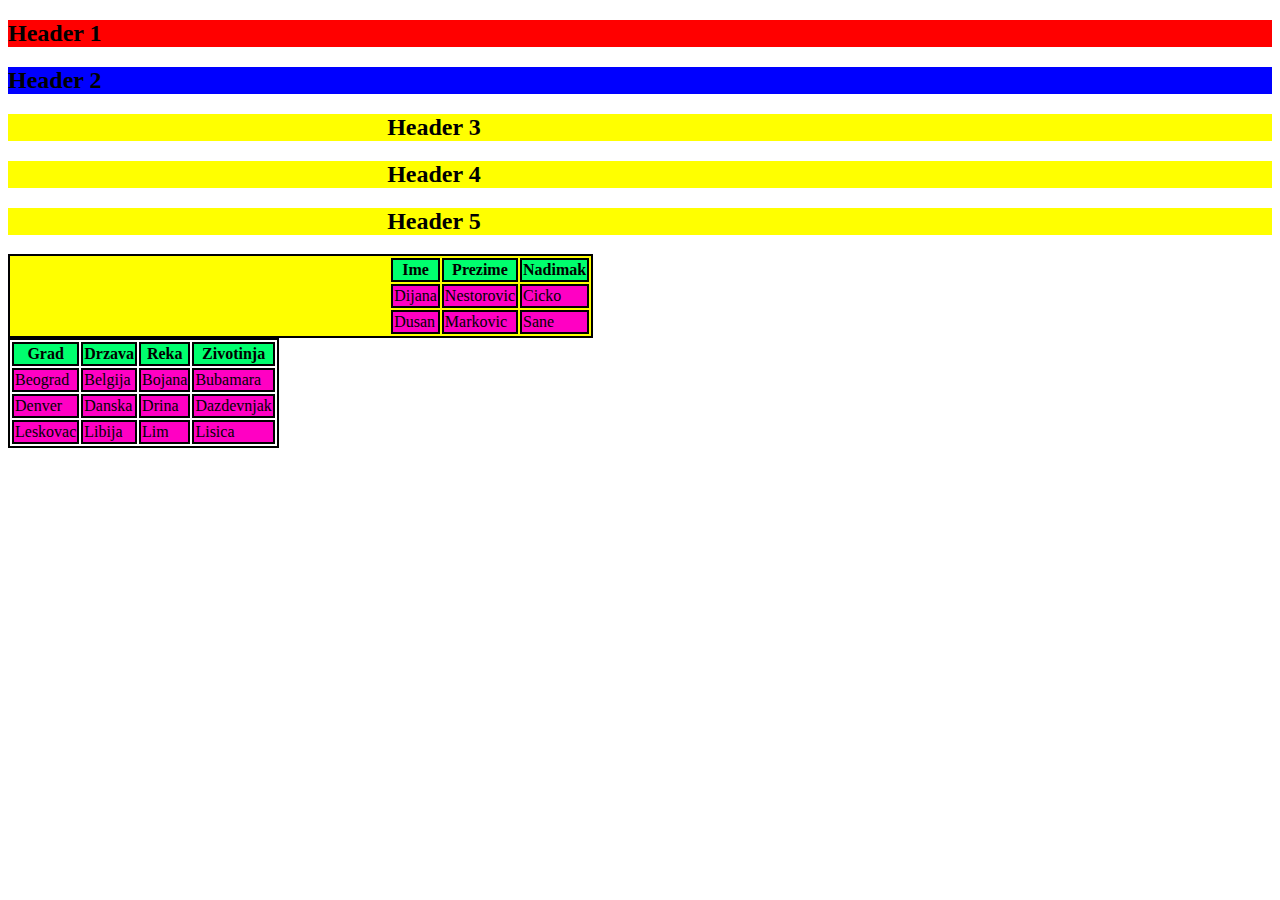
<file: Projekat/index.html>
<!DOCTYPE html>
<html lang="en">
<head>
    <meta charset="UTF-8">
    <meta http-equiv="X-UA-Compatible" content="IE=edge">
    <meta name="viewport" content="width=device-width, initial-scale=1.0">
    <title>DijanaTest2</title>
    <link rel="stylesheet" href="style.css">
</head>
<body>
    <h2 id="header1">Header 1</h2>
    <h2 id="header2">Header 2</h2>
    <h2 class="zutaBoja">Header 3</h2>
    <h2 class="zutaBoja">Header 4</h2>
    <h2 class="zutaBoja">Header 5</h2>
    <table class="zutaBoja">
        <tr>
          <th>Ime</th>
          <th>Prezime</th>
          <th>Nadimak</th>
        </tr>
        <tr>
          <td>Dijana</td>
          <td>Nestorovic</td>
          <td>Cicko</td>
        </tr>
        <tr>
          <td>Dusan</td>
          <td>Markovic</td>
          <td>Sane</td>
        </tr>
      </table>
      <table>
        <tr>
          <th>Grad</th>
          <th>Drzava</th>
          <th>Reka</th>
          <th>Zivotinja</th>
        </tr>
        <tr>
          <td>Beograd</td>
          <td>Belgija</td>
          <td>Bojana</td>
          <td>Bubamara</td>
        </tr>
        <tr>
          <td>Denver</td>
          <td>Danska</td>
          <td>Drina</td>
          <td>Dazdevnjak</td>
        </tr>
        <tr>
          <td>Leskovac</td>
          <td>Libija</td>
          <td>Lim</td>
          <td>Lisica</td>
        </tr>
      </table>
      <script src="script.js"></script>
</body>
</html>
</file>
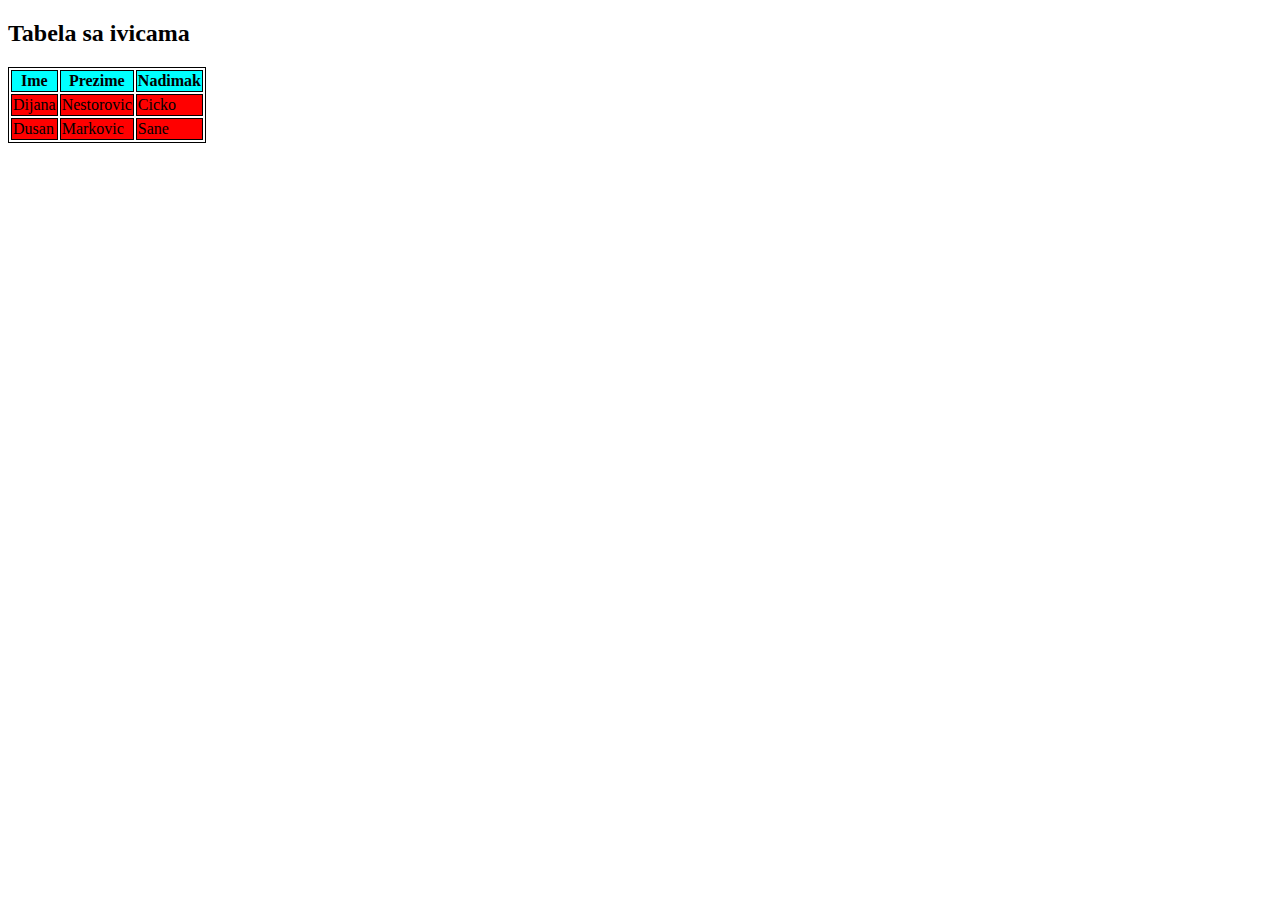
<file: index1.html>
<!DOCTYPE html>
<html lang="en">
<head>
    <meta charset="UTF-8">
    <meta http-equiv="X-UA-Compatible" content="IE=edge">
    <meta name="viewport" content="width=device-width, initial-scale=1.0">
    <title>DijanaTest2</title>
    <style>
        table, th, td {
          border: 1px solid black;
        }
        th {
            background-color: aqua;
        }
        td {
            background-color: red;
        }
        </style>
</head>
<body>
    <h2>Tabela sa ivicama</h2>
    <table>
        <tr>
          <th>Ime</th>
          <th>Prezime</th>
          <th>Nadimak</th>
        </tr>
        <tr>
          <td>Dijana</td>
          <td>Nestorovic</td>
          <td>Cicko</td>
        </tr>
        <tr>
          <td>Dusan</td>
          <td>Markovic</td>
          <td>Sane</td>
        </tr>
      </table>
</body>
</html>
</file>
<file: Projekat/style.css>
#header1{
    background-color: red;
}

#header2{
    background-color: blue;
}
.zutaBoja{
    background-color: yellow;
    padding-left: 30%;
} 

table, th, td {
    border: 2px solid black;
}
th {
    background-color: rgb(0, 255, 110);
}
td {
   background-color: rgb(255, 0, 195);
}
</file>
